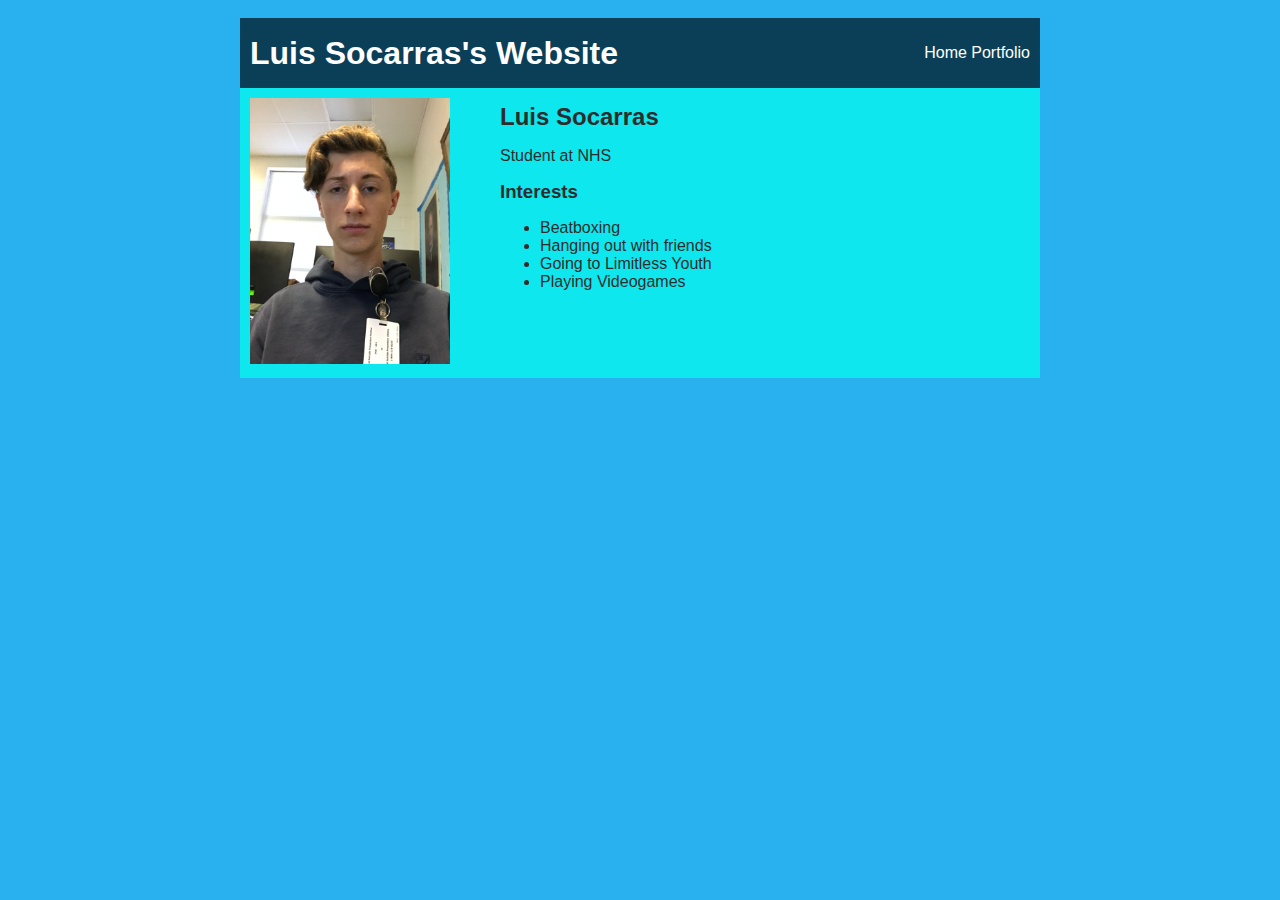
<file: index.html>
<!DOCTYPE HTML>
<html>
    <head>
        <title>Luis's First Website</title>
        <style>
            body {
                background: rgb(41, 176, 239);
                color: rgb(45, 45, 45);
                padding: 10px;
                font-family: arial;
            }
            #all-contents {
              max-width: 800px;
                margin: auto;
            }
         
            /* navigation menu */
            nav {
                background: rgb(11, 63, 87);
               margin: 0 auto;
                display: flex;
                padding: 10px;
            }
            h1 {
                display: flex;
                align-items: center;
                color: white;
                flex: 1;
                margin: 0;
            }
            #nav-ul {
                list-style-image: none;
            }
            .nav-li {
                display: inline-block;
                padding: 0 10px;
            }
            a {
                text-decoration: none;
                color: #fff;
            }
         
            /* main container area beneath menu */
            main {
                background: rgba(3, 255, 238, 0.692);
                display: flex;
            }
            .sidebar {
                margin-right: 25px;
                padding: 10px;
            }
            .sidebar-img {
                width: 200px;
            }
            .content {
                flex: 1;
                padding: 15px;
            }
            #interests {
                border: 4px silver ridge;
                padding: 8px;
            }
            h2, h3 {
                margin: 0px;
            }
         </style>
    </head>
    
    <body>
       <div><!-- All content goes here -->
        <div id="all-contents">
         <nav>
            <h1>Luis Socarras's Website</h1> 
            <ul id="nav-ul">
                
                <!--home and portfolio--> 
                <ul id = "nav-ul"
               class="nav-ul"><a href="index.html"> Home </a>
                  <a href="portfolio.html"> Portfolio </a>
                </li>
            </ul>
            <body>
                   
         </nav>
         <main>
<!--Sidebar section-->
<div class = "sidebar">
    <img class = "sidebar-img" src = "images/image.png"> 
</div>
<!--Content section-->
      <div class="content">
       
<h2> Luis Socarras</h2>
<p> Student at NHS </p>
<!-- Interests section -->
                <div id = "intrestes">
    <h3>Interests</h3>
                   <ul>
                      <li>Beatboxing</li>
                      <li>Hanging out with friends</li>
                      <li>Going to Limitless Youth</li>
                      <li>Playing Videogames</li>
                   </ul>
               </div>
            </div> 
         </main> 
       </div>
    </body>
</html>
</file>
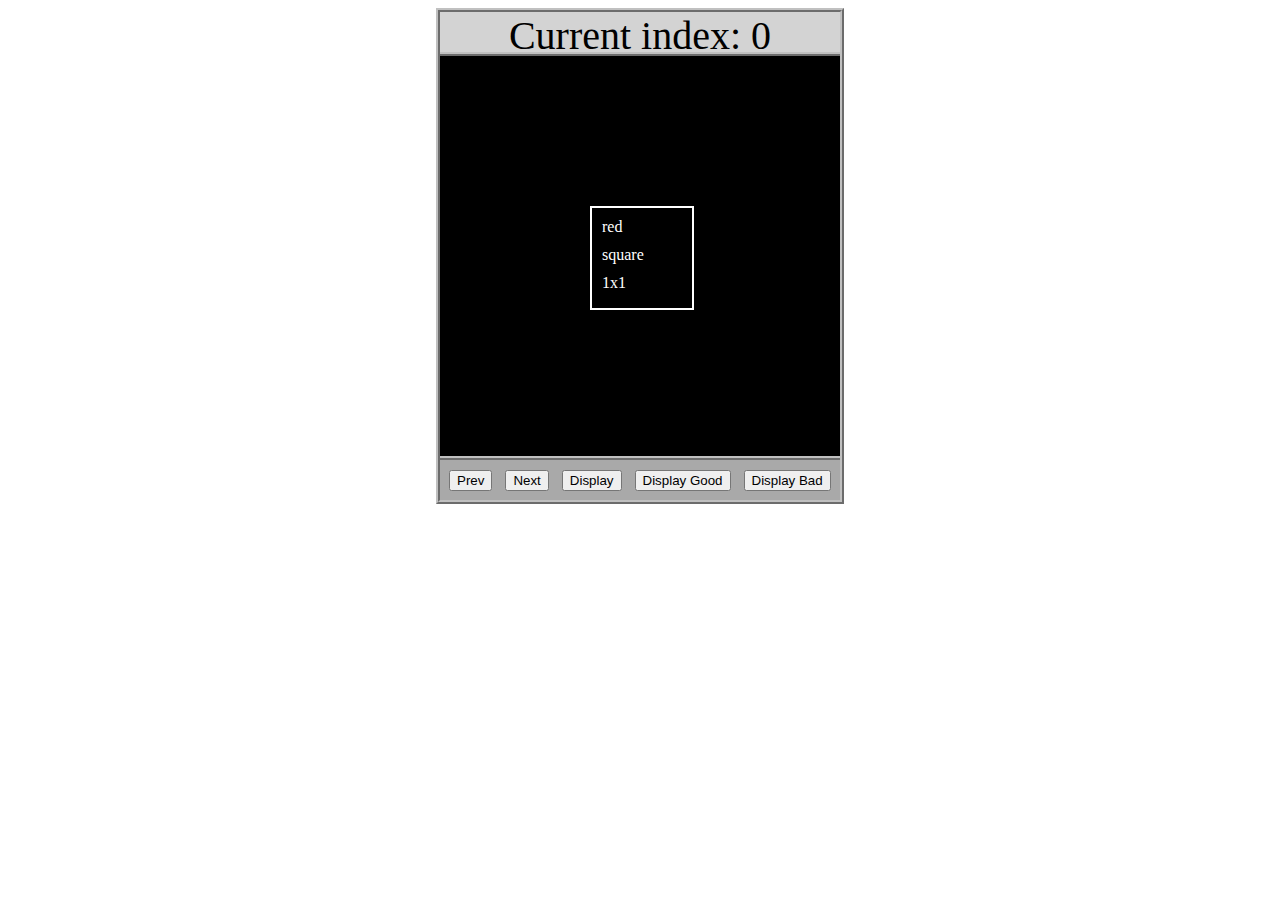
<file: asd-projects/data-shapes/index.html>
<!DOCTYPE html>
<html>
  <head>
    <meta charset="utf-8" />
    <meta name="viewport" content="width=device-width" />
    <title>Data Shapes</title>
    <link rel="stylesheet" href="index.css" />
    <script src="https://code.jquery.com/jquery-3.1.0.js"></script>
    <script src="index.js"></script>
  </head>
  <body>
    <div id="board">
      <div id="info-bar">Current index: 0</div>
      <div id="shape-container">
        <div id="shape"></div>
      </div>
      <div id="button-box">
        <button id="cycle-left">Prev</button>
        <button id="cycle-right">Next</button>
        <button id="execute1">Display</button>
        <button id="execute2">Display Good</button>
        <button id="execute3">Display Bad</button>
      </div>
    </div>
  </body>
</html>
</file>
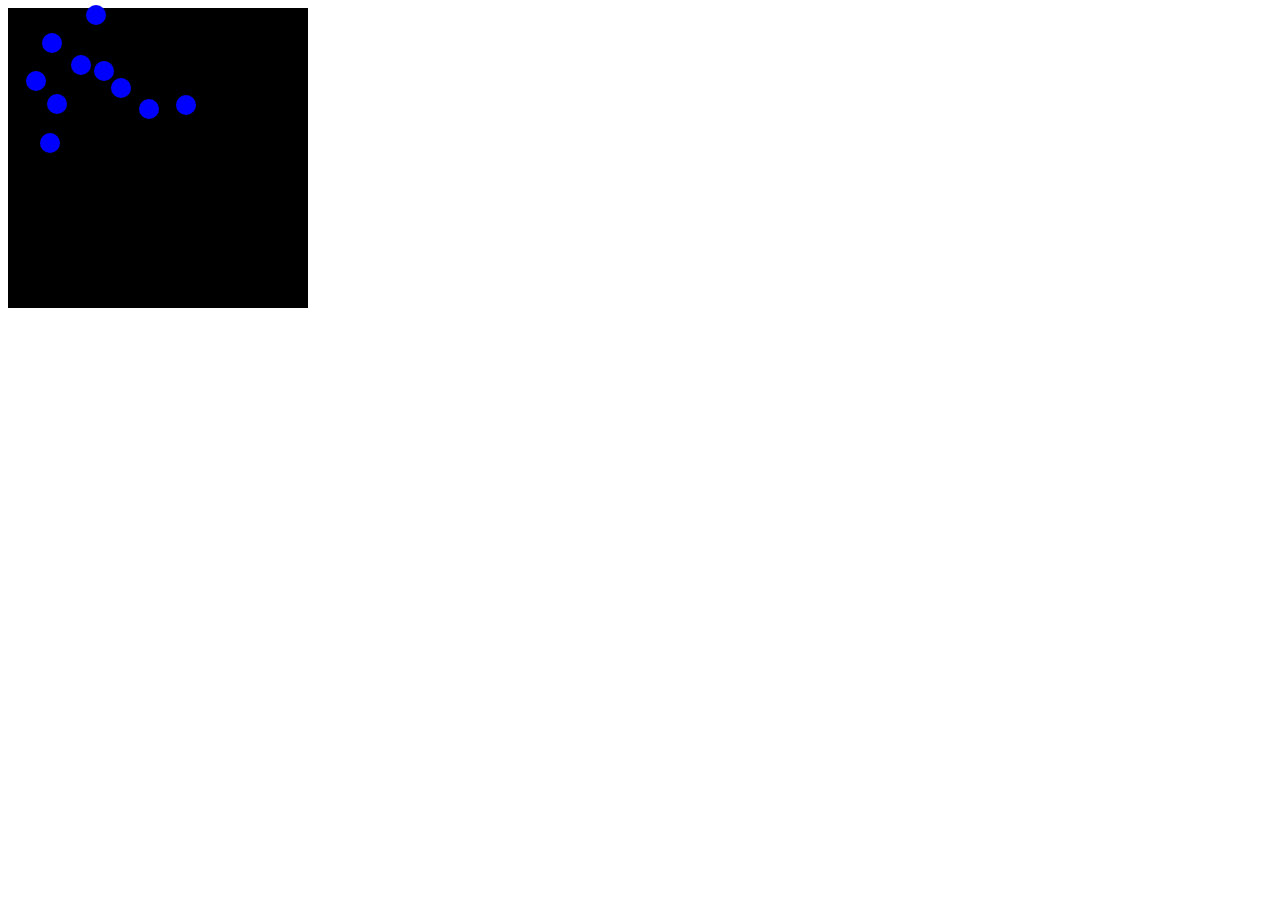
<file: asd-projects/debugging-exercise/index.html>
<!DOCTYPE html>
<html>
<head>
    <meta charset="utf-8">
    <meta name="viewport" content="width=device-width">
    <title>Debugger Exercise</title>
    <link rel="stylesheet" href="index.css">
    <script src="https://code.jquery.com/jquery-3.1.0.js"></script>
    <script src="index.js"></script>
</head>
<body>
    <div id="board">

    </div>
</body>
</html>
</file>
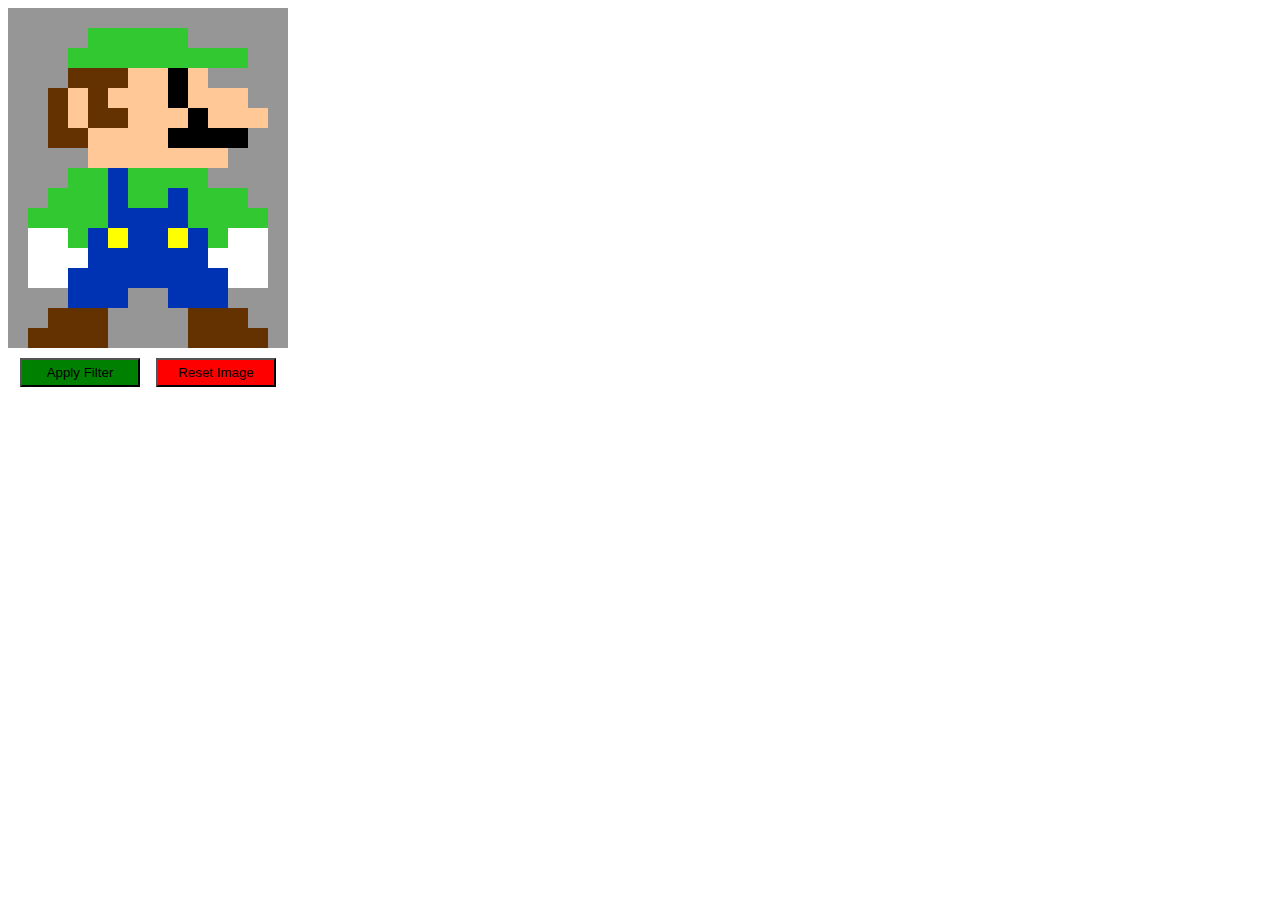
<file: asd-projects/image-filtering/index.html>
<!DOCTYPE html>
<html>
  <head>
    <script src="https://code.jquery.com/jquery-3.1.0.js"></script>
    <meta charset="utf-8" />
    <meta name="viewport" content="width=device-width" />
    <link rel="stylesheet" href="index.css" />
    <script src="image.js"></script>
    <script src="index.js"></script>
    <title>Image Filtering</title>
  </head>
  <body>
    <div id="display"></div>
    <div id="button-box">
      <button id="apply">Apply Filter</button>
      <button id="reset">Reset Image</button>
    </div>
  </body>
</html>
</file>
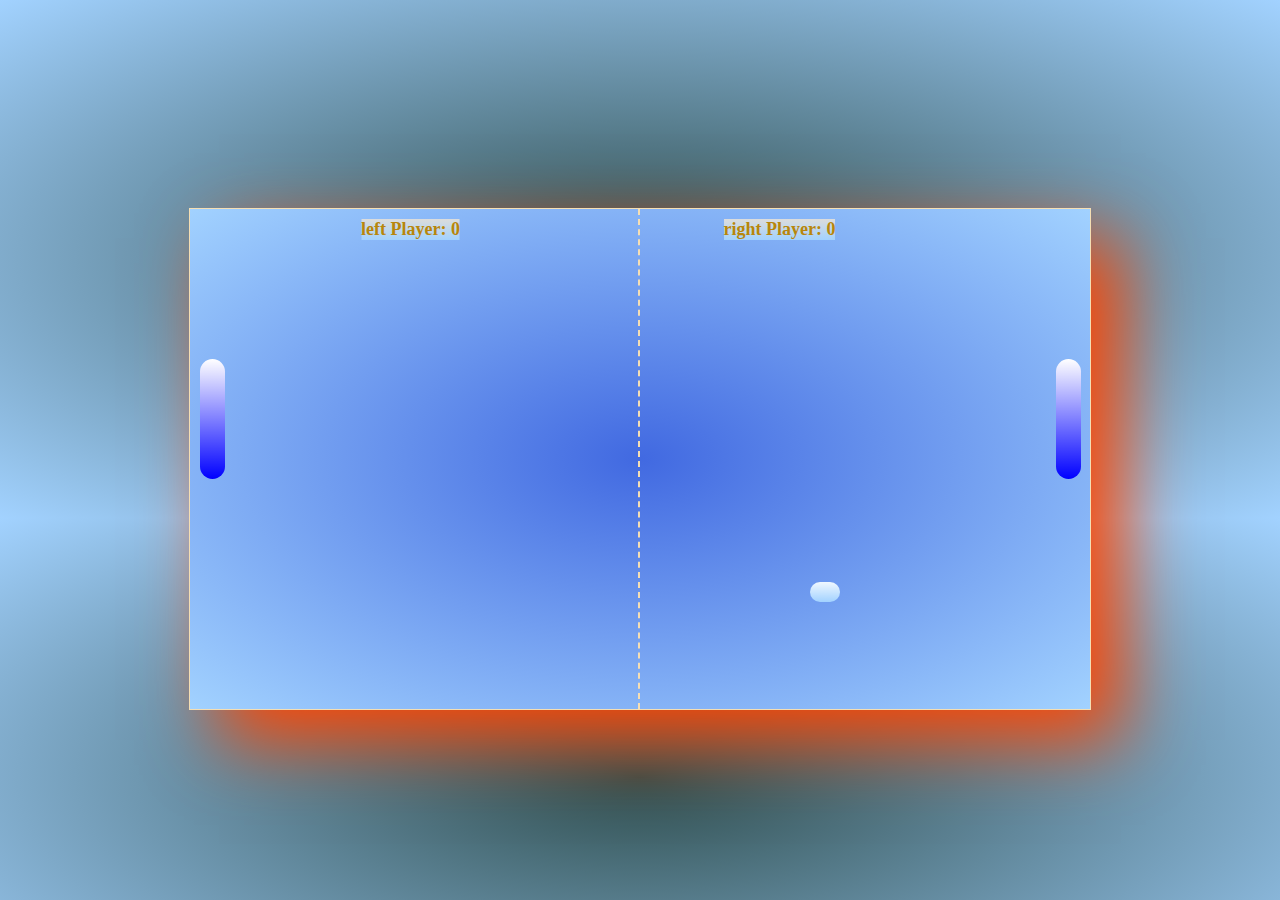
<file: asd-projects/pong/index.html>
<!DOCTYPE html>
<html>
  <head>
    <title>Title</title>
    <!-- Load CSS files -->
    <link rel="stylesheet" type="text/css" href="index.css">
    
    <!-- Load JavaScript files -->
    <script src="jquery.min.js"></script>
    <script src="index.js"></script>
  </head>
  
  <body>
    <div id='board'>
      <div class = "paddle" id = 'leftPaddle'></div>
      <div class = "paddle" id = 'rightPaddle'></div>
      <div id = 'ball'></div>
      <div id = 'centerLine'></div>
      <div class ='points' id="pointsLeft">left Player: <span id="leftPointValue">0</span></div>
      <div class ='points' id="pointsRight">right Player: <span id="rightPointValue">0</span></div>
      <input id ='playAgain' type="button" value = "Again?" onclick="window.location.reload()"></input>
    </div>
  </body>
</html>
</file>
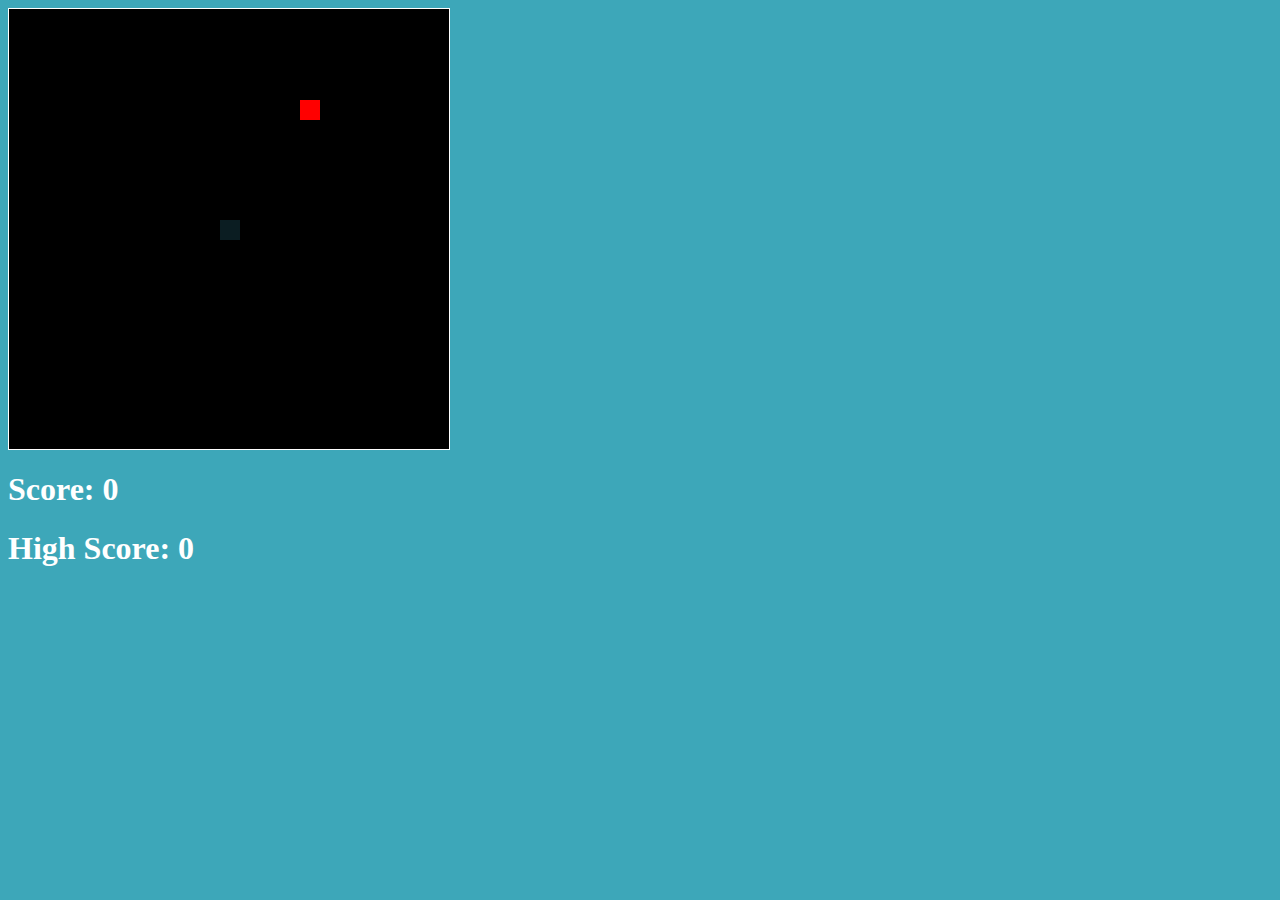
<file: asd-projects/snake/index.html>
<!DOCTYPE html>
<html>

  <head>
    <title>Snake</title>
    <!--Link jQuery and CSS here-->
    <link rel="stylesheet" type="text/css" href="index.css" />
    <script src="jquery.min.js"></script>
  </head>
  <body>
    <div id="board"></div>
<h1 id="score">Score: 0</h1>
<h1 id="highScore">High Score: 0</h1>
  </body>
  
  <!-- Link index.js here -->
  <script src="index.js"></script>
</html>
</file>
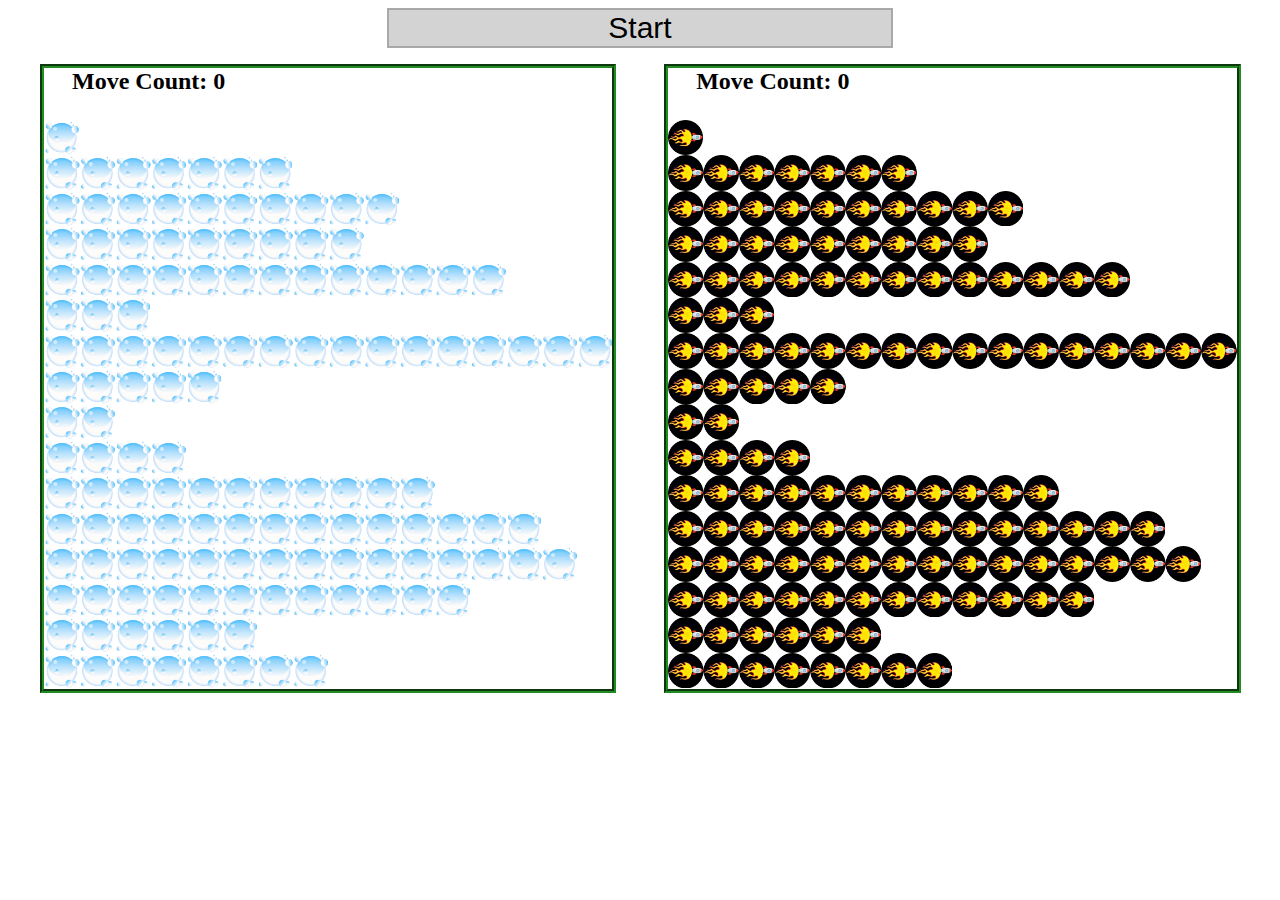
<file: asd-projects/sorting-exercise/index.html>
<!DOCTYPE html>
<html>
<head>
    <script src="https://code.jquery.com/jquery-3.1.0.js"></script>    
    <meta charset="utf-8">
    <meta name="viewport" content="width=device-width">
    <link rel="stylesheet" href="index.css">
    <script src="setup.js"></script>
    <script src="index.js"></script>
    <script src="run.js"></script>
    <title>Sorting</title>
</head>
<body>
    <div id="fullContainer">
        <div id="buttonContainer">
          <button id="goButton">Start</button>
        </div>
        <div id="sortContainer">
            <div class="subContainer" id="bubbleArea">
                <h2 id="bubbleCounter">Move Count: 0</h2>
                <div id="displayBubble">

                </div>
            </div>

            <div class="subContainer" id="quickArea">
                <h2 id="quickCounter">Move Count: 0</h2>
                <div id="displayQuick">

                </div>
            </div>
        </div>
    </div>
</body>
</html>
</file>
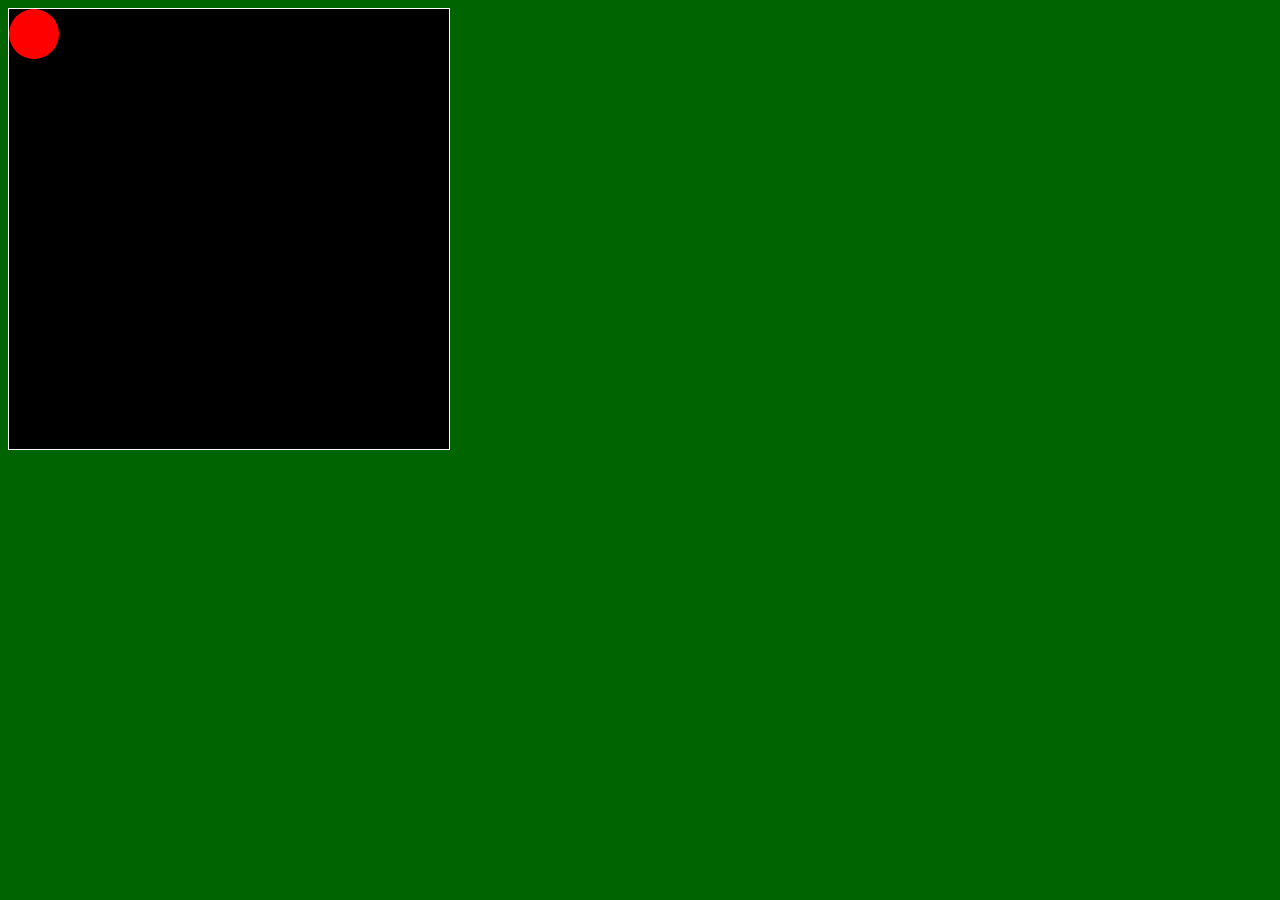
<file: asd-projects/walker/index.html>
<!DOCTYPE html>
<html>
  <head>
    <title>Title</title>
    <!-- Load CSS files -->
    <link rel="stylesheet" type="text/css" href="index.css">
    
    <!-- Load JavaScript files -->
    <script src="jquery.min.js"></script>
    <script src="index.js"></script>
  </head>
  
  <body>
    <div id='board'>
      <div id='walker'></div>
      <div id='walker2'></div>
    </div>
  </body>
</html>
</file>
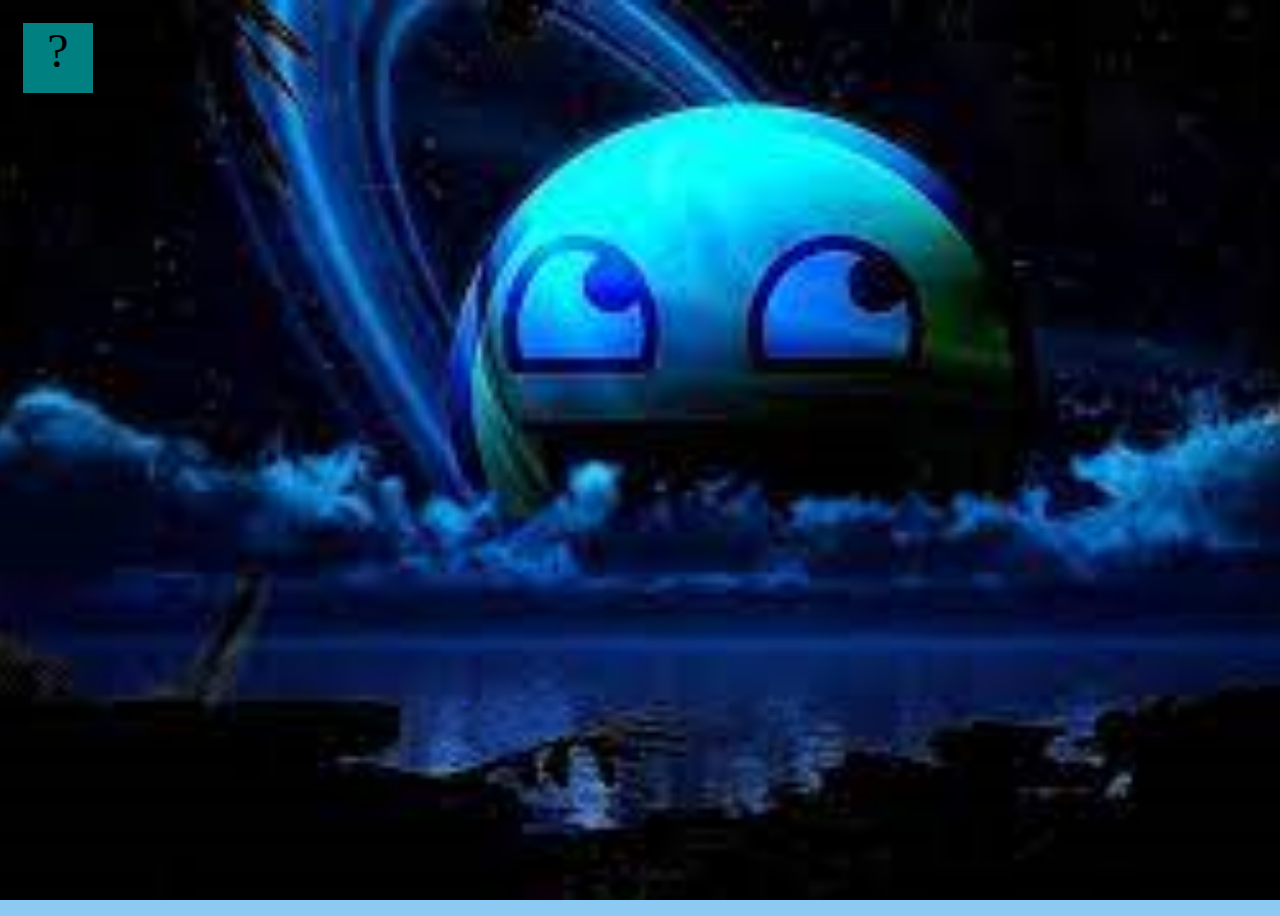
<file: projects/bouncing-box/index.html>
<!DOCTYPE html>
<html>
<head>
	<meta charset="utf-8">
	<title>Bouncing Box</title>
	<script src="jquery.min.js"></script>
	<style>
		body {
		background-image: url("images/backgroundImage.jpg"); 
		background-color: #0c90e779;
		background-repeat: no-repeat;
		background-size: cover;
		background-attachment: fixed;
        background-position: center;
	}
		.box {
			width: 70px;
			height: 70px;
			background-color: teal;
			font-size: 300%;
			text-align: center;
			user-select: none;
			display: block;
			position: absolute;
			top: 100px;
			left: 0px;  /* <--- Change me! */
		}
		.board{
			height: 100vh;
		}
	</style>
	
	<!-- 	<script src="//cdnjs.cloudflare.com/ajax/libs/jquery/2.1.1/jquery.min.js"></script> -->

</head>
<body class = "board">
	
	<!-- HTML for the box -->
	<div class="box">?</div>

	<script>
		(function(){
			'use strict'
			/* global jQuery */

			//////////////////////////////////////////////////////////////////
			/////////////////// SETUP DO NOT DELETE //////////////////////////
			//////////////////////////////////////////////////////////////////
			 
			var box = jQuery('.box');	// reference to the HTML .box element
			var board = jQuery('.board');	// reference to the HTML .board element
			var boardWidth = board.width();	// the maximum X-Coordinate of the screen
			var randNum = Math.random() * board.width;
			
			// Every 50 milliseconds, call the update Function (see below)
			var interval = setInterval(update, 50);
		
			// Every time the box is clicked, call the handleBoxClick Function (see below)
			box.on('click', handleBoxClick);

			// moves the Box to a new position on the screen along the X-Axis
			function moveBoxTo(positionX , positionY) {
				box.css("left", positionX );
				box.css('top', positionY);
			}

			// changes the text displayed on the Box
			function changeBoxText(newText) {
				box.text(newText);
			}

			//////////////////////////////////////////////////////////////////
			/////////////////// YOUR CODE BELOW HERE /////////////////////////
			//////////////////////////////////////////////////////////////////
			
			// TODO 2 - Variable declarations 
			
			var positionX = 10;
			var points = 0;
			var speed = 1;
			var positionY = 10;
            var speedY = 1; 
			var boardHeight = jQuery(window).height(); 
			var color1;
			var color2;
			var color3;
			
			/* 
			This Function will be called 20 times/second. Each time it is called,
			it should move the Box to a new location. If the box drifts off the screen
			turn it around! 
			*/
			
			function update() {
				moveBoxTo(positionX, positionY);
				positionX = positionX + speed;
                positionY = positionY + speedY;
                if (positionX > boardWidth - 85){
                    speed = -speed;
                }
                if (positionX < 0){
                    speed = -speed;
					speed = -speed;  
                    speed = -speed;
                }
                if (positionY > boardHeight - 85){
                    speedY = -speedY;
                }
                if (positionY < 0){
                    speedY = -speedY;
                }

			};

			/* 
			This Function will be called each time the box is clicked. Each time it is called,
			it should increase the points total, increase the speed, and move the box to
			the left side of the screen.
			*/
			
			function handleBoxClick() {
				randNum = Math.random() * boardWidth;
                var randNumY = Math.random() * boardHeight;
                positionX = randNum;
                positionY = randNumY;
                changeBoxText(points);
                points++;
				if (speed > 0){
					speed += 3;
				} else if (speed < 0){
					speed -= 3;
				}
                changeBoxColorOnClick();      
            };

            function changeBoxColorOnClick(){
                var color1 = Math.random(45, 78, 25) * 100;
                var color2 = Math.random(5, 25, 85) * 100;
                var color3 = Math.random(189, 65, 255) * 150; 
                var colorStr = "rgb(" + color1 + "," + color2 + ","+ color3 + ")";
                console.log(color1);
                console.log(colorStr);
                box.css('background-color', colorStr);           
            }

		})();
	</script>
</body>
</html>
</file>
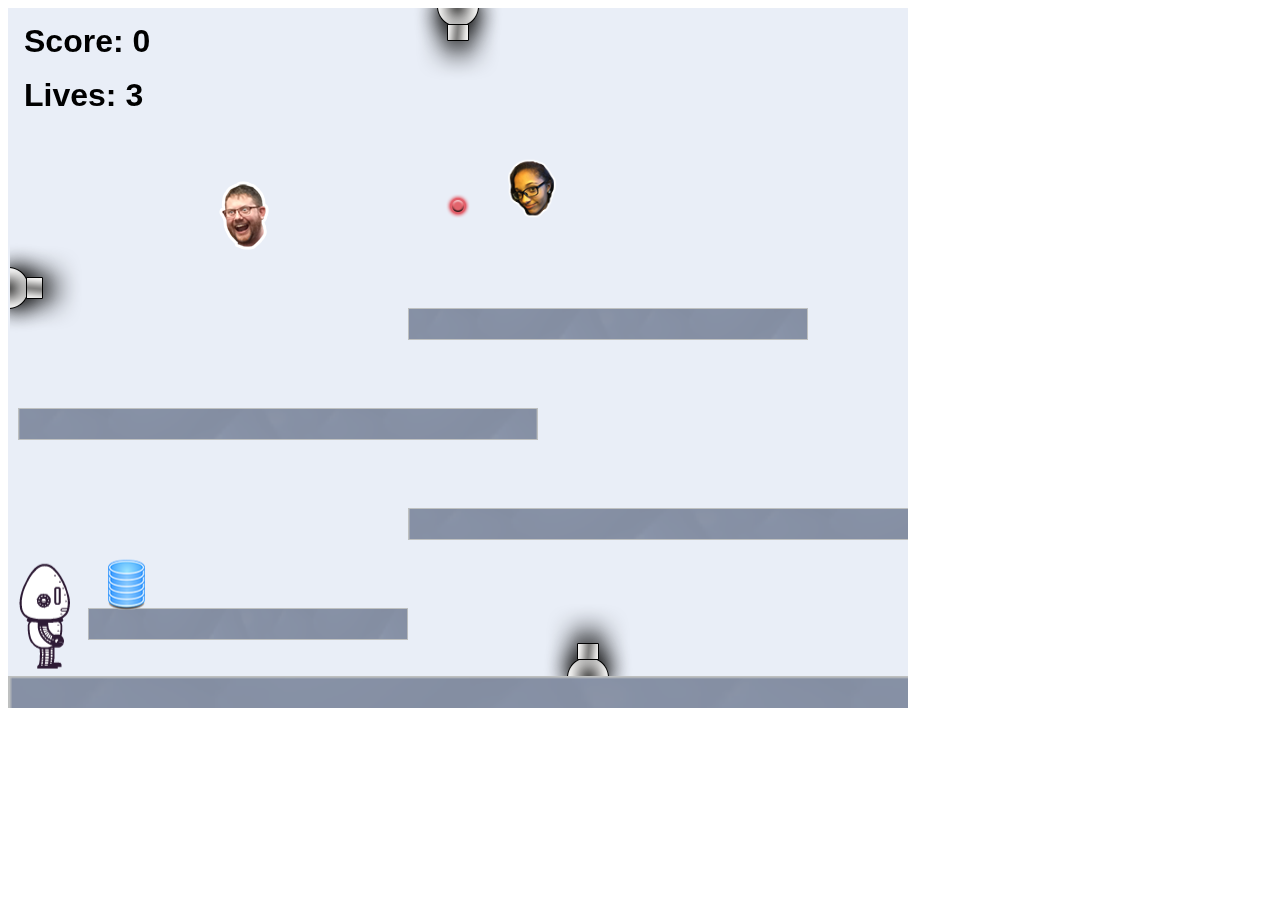
<file: projects/platformer/index.html>
<!DOCTYPE html>
<html>
    <head>
        <title>Platformer</title>
        <script src="lib/jquery.min.js"></script>
        <script src="lib/phaser.min.js"></script>
        <script src="js/factory/game.js"></script>
        <script src="js/factory/preload.js"></script>
        <script src="js/factory/platform.js"></script>
        <script src="js/factory/collectable.js"></script>
        <script src="js/factory/cannon.js"></script>
        <script src="js/factory/player.js"></script>
        <script src="js/controller/player-manager.js"></script>
        <script src="js/init/platform.js"></script>
        <script src="js/init/collectable.js"></script>
        <script src="js/init/cannon.js"></script>
        <script src="js/init/player.js"></script>
    </head>
    <body>
        <script src="js/index.js"></script>
    </body>
</html>
</file>
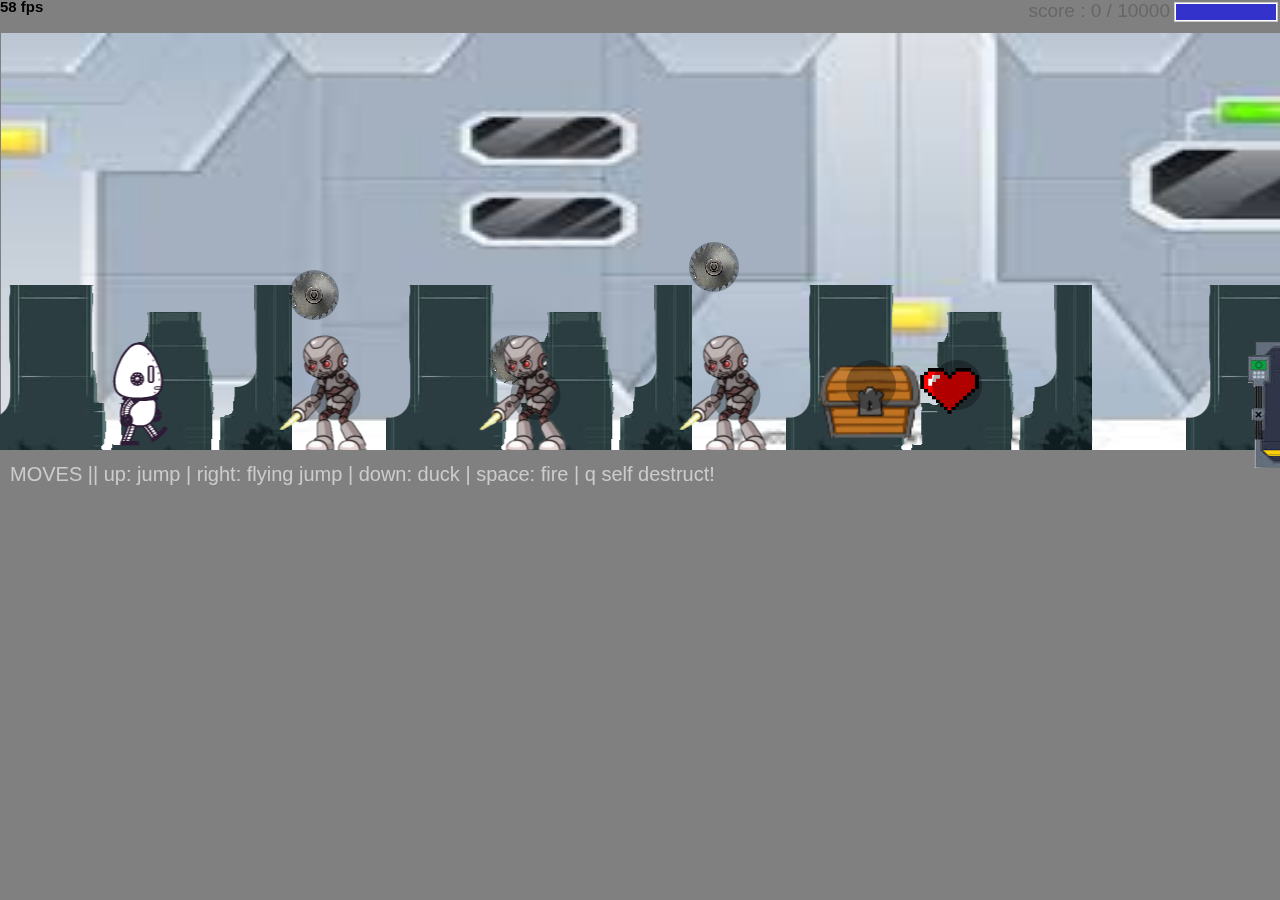
<file: projects/runtime/index.html>
<!doctype html>
<html>
    <head>
        <meta charset="utf-8">

        <title>Operation Spark || Runtime!</title>
        <meta name="description" content="Operation Spark Motion Poem">
        <meta name="author" content="operationspark.org">
        <meta name="viewport" content="width=device-width, initial-scale=1.0">
        
        <link href="css/bootstrap.min.css" rel="stylesheet" media="screen">
        <link href="css/style.css" rel="stylesheet">

        <!-- all core CreateJS and 3rd party libraries are listed here: -->
        <script src="bower_components/lodash/lodash.min.js"></script>
        <script src="bower_components/bluebird/js/browser/bluebird.min.js"></script>
        <script src="js/lib/proton-1.0.0.min.js"></script>
        <script src="bower_components/easeljs/lib/easeljs-0.8.2.min.js"></script>
        <script src="bower_components/PreloadJS/lib/preloadjs-0.6.2.min.js"></script>
        <script src="bower_components/TweenJS/lib/tweenjs.min.js"></script>
        <script src="bower_components/SoundJS/lib/soundjs-0.6.2.min.js"></script>
        <script src="bower_components/opspark-draw/draw.js"></script>
        <script src="bower_components/racket/racket.js"></script>

        <!-- our app javascript code -->
        <script src="js/util/load.js"></script>
        <script src="js/util/spin.min.js"></script>
        <script src="js/util/point.js"></script>
        <script src="js/spritesheet.js"></script>
        <script src="js/world/rules.js"></script>
        <script src="js/particle/particleManager.js"></script>
        <script src="js/orb/orbManager.js"></script>
        <script src="js/projectile/projectileManager.js"></script>
        <script src="js/view/pacifier.js"></script>
        <script src="js/view/background.js"></script>
        <script src="js/view/ground.js"></script>
        <script src="js/view/hud.js"></script>
        <script src="js/player/halle.js"></script>
        <script src="js/player/playerManager.js"></script>
        <script src="js/opspark.js"></script>
        <script src="js/game.js"></script>
        <script src="js/init.js"></script>
        <script src="js/level01.js"></script>
        
        <!--Load Additional Scripts Here-->

    </head>
    <body>
        <div id="main">
            <canvas id="canvas" width="500" height="500"></canvas>
        </div>
        <script id="index">
            (function(){
                'use strict';
                background(window);
                level01(window);
                init(window);
            })();
        </script>
    </body>
</html>
</file>
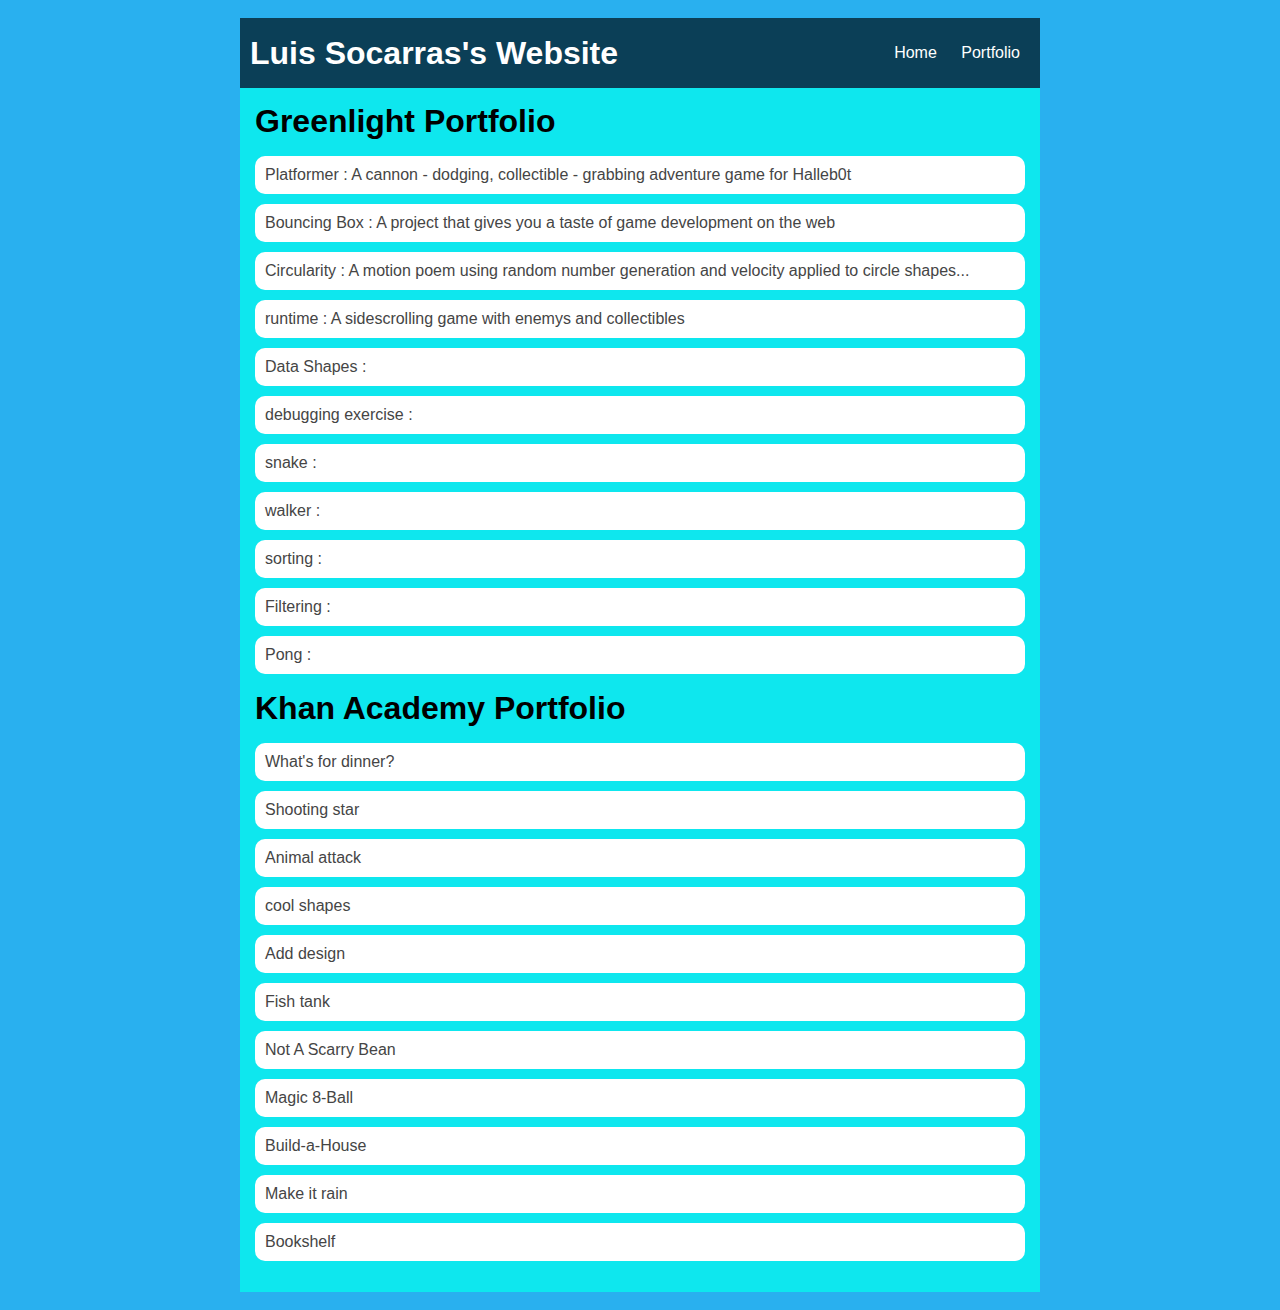
<file: portfolio.html>
<!DOCTYPE HTML>
<html>
    <head>
        <title>Luis's First Website</title>
        <style>
            body {
                background: rgb(41, 176, 239);
                color: rgb(45, 45, 45);
                padding: 10px;
                font-family: arial;
            }
            #all-contents {
              max-width: 800px;
                margin: auto;
            }
         
            /* navigation menu */
            nav {
                background: rgb(11, 63, 87);
               margin: 0 auto;
                display: flex;
                padding: 10px;
            }
            h1 {
                display: flex;
                align-items: center;
                color: white;
                flex: 1;
                margin: 0;
            }
            #nav-ul {
                list-style-image: none;
            }
            .nav-li {
                display: inline-block;
                padding: 0 10px;
            }
            a {
                text-decoration: none;
                color: #fff;
            }
         
            /* main container area beneath menu */
            main {
                background: rgba(3, 255, 238, 0.692);
                display: flex;
            }
            .sidebar {
                margin-right: 25px;
                padding: 10px;
            }
            .sidebar-img {
                width: 200px;
            }
            .content {
                flex: 1;
                padding: 15px;
            }
            #interests {
                border: 4px silver ridge;
                padding: 8px;
            }
            h2, h3 {
                margin: 0px;
            }
              /* portfolio styles */
         .content h1 {
             color: black;
         }

         .portfolio {
             list-style-type: none;
             padding-left: 0;
         }

         .portfolio li {
             background: #fff;
             padding: 10px;
             border-radius: 10px;
             margin-bottom: 10px;
         }

         .portfolio li:hover {
             background: #eee;
         }

         .portfolio a {
             text-decoration: none;
             color: #454545;
         }
         </style>
    </head>
    
    <body>
    
        <div id="all-contents">
         <nav>
            <h1>Luis Socarras's Website</h1> 
          
                
                <!--home and portfolio-->
                <ul id = "nav-ul">
               <li class="nav-li"><a href="index.html"> Home </a></li>
                 <li  class= "nav-li"><a href="portfolio.html"> Portfolio </a></li>
                </ul>
          
                
          
         </nav>
         <main>
           
        
            
                <div class="content">
                    <h1>Greenlight Portfolio</h1>
                    <ul class="portfolio">
                        <li><a href="projects/platformer/">Platformer : A cannon - dodging, collectible - grabbing adventure game for Halleb0t</a></li>
                        <li><a href="projects/bouncing-box/">Bouncing Box : A project that gives you a taste of game development on the web </a></li>
                        <li><a href="projects/circularity/">Circularity : A motion poem using random number generation and velocity applied to circle shapes...</a></li>
                        <li><a href="projects/runtime/">runtime : A sidescrolling game with enemys and collectibles</a></li>
                        <li><a href="asd-projects/data-shapes/">Data Shapes : </a></li>
                        <li><a href="asd-projects/debugging-exercise/">debugging exercise : </a></li>
                        <li><a href="asd-projects/snake/">snake : </a></li>
                        <li><a href="asd-projects/walker/">walker : </a></li>
                        <li><a href="asd-projects/sorting-exercise/">sorting : </a></li>
                        <li><a href="asd-projects/image-filtering/">Filtering : </a></li>
                        <li><a href="asd-projects/pong/">Pong : </a></li>
                    </ul>
                    <h1>Khan Academy Portfolio</h1>
                    <ul class="portfolio">
                        <li><a href="https://www.khanacademy.org/computer-programming/spin-off-of-project-whats-for-dinner/6050591590105088"> What's for dinner? </a></li>
                        <li><a href="https://www.khanacademy.org/computer-programming/spin-off-of-project-shooting-star/4766891313250304"> Shooting star </a></li>
                        <li><a href="https://www.khanacademy.org/computer-programming/spin-off-of-project-animal-attack/5544617070608384"> Animal attack </a></li>
                        <li><a href="https://www.youtube.com/watch?v=xvFZjo5PgG0"> cool shapes </a></li>
                        <li><a href="https://www.khanacademy.org/computer-programming/spin-off-of-project-ad-design/5901568332840960"> Add design </a></li>
                        <li><a href="https://www.khanacademy.org/computer-programming/hyper-fish-spin-off-of-project-fish-tank/6538627296837632"> Fish tank </a></li>
                        <li><a href="https://www.khanacademy.org/computer-programming/not-a-scary-bean-project-magic-8-ball/5170172622585856"> Not A Scarry Bean </a></li>
                        <li><a href="https://www.khanacademy.org/computer-programming/spin-off-of-project-magic-8-ball/5239971432153088"> Magic 8-Ball </a></li>
                        <li><a href="https://www.khanacademy.org/computer-programming/spin-off-of-project-build-a-house/6616763581382656"> Build-a-House </a></li>
                        <li><a href="https://www.khanacademy.org/computer-programming/spin-off-of-project-make-it-rain/5813402588200960"> Make it rain </a></li>
                        <li><a href="https://www.khanacademy.org/computer-programming/spin-off-of-project-bookshelf/4762126446280704"> Bookshelf </a></li>
                    </div>
          </main>
       </div>
    </body>
</html>
</file>
<file: asd-projects/data-shapes/index.css>
#board {
  width: 400px;
  margin: auto;
  border: silver ridge 4px;
}

#info-bar {
  width: 400px;
  height: 40px;
  background: lightgray;
  font-size: 40px;
  text-align: center;
}

#shape-container {
  width: 400px;
  height: 400px;
  background: black;
  border-top: silver ridge 4px;
  border-bottom: silver ridge 4px;
}

#button-box {
  width: 400px;
  height: 40px;
  background: darkgray;
}

#shape {
  color: white;
  width: 100px;
  height: 100px;
  position: relative;
  top: 150px;
  left: 150px;
  border: white solid 2px;
  display: block;
}

button {
  width: auto;
  height: auto;
  margin: auto;
  margin-top: 10px;
  margin-left: 9px;
}

p {
  margin: 10px;
}
</file>
<file: asd-projects/debugging-exercise/index.css>
#board {
    background: black;
    width: 300px;
    height: 300px;
    left: 0px;
    top: 0px;
}


.circle {
    background: blue;
    width: 20px;
    height: 20px;
    border-radius: 10px;
    position: absolute;
}
</file>
<file: asd-projects/image-filtering/index.css>
.square {
  width: 20px;
  height: 20px;
  position: absolute;
}

body > div {
  position: relative;
}

#button-box {
  position: relative;
  top: 350px;
}

button {
  width: 120px;
  padding: 5px;
  margin-left: 12px;
}

#apply {
  background: green;
}

#reset {
  background: red;
}
</file>
<file: asd-projects/pong/index.css>
body {
  background-image: radial-gradient(darkslategray, #a2d2ff);
}

#board {
  width: 900px;
  height: 500px;
  border: 1px solid wheat;
  background-image: radial-gradient(royalblue, #a2d2ff);
  box-shadow: 30px 30px 70px orangered;
  position: relative;
  margin: auto;
  top: 200px;
}
.paddle {
 background-image: linear-gradient(white,blue);
  width: 25px;
  height: 120px;
  border-radius: 15px;
  position: absolute;
}

#leftPaddle {
   left: 10px;   /* Uncomment if you want to set a "starting" position */
   top: 150px;    /* Uncomment if you want to set a "starting" position */
}

#rightPaddle {
  left: 866px;   /* Uncomment if you want to set a "starting" position */
  top: 150px;    /* Uncomment if you want to set a "starting" position */
}

#ball {
  background-image: linear-gradient(aliceblue, #a2d2ff);
  width: 30px;
  height: 20px;
  border-radius: 50px;
  position: absolute;
  left: 435px;
  top: 220px;
}

#centerLine{
  position: absolute;
  left: 50%;
  top: 0;
  height: 100%;
  width: 2px;
  border-left: 2px dashed wheat;
  transform: translateX(-50%);
}

.points{
  background-image: linear-gradient(gainsboro, #a2d2ff);
position: absolute;
font-size: large;
color: darkgoldenrod;
font-weight: bolder;
transform: translateX(-50%);
}

#pointsLeft{
  top: 10px;
  left: 24.5%;
}

#pointsRight{
  top: 10px;
  left: 65.5%;
}

#playAgain{
 margin: auto;
 position: absolute;
 text-align: center;
 border-radius: 10px;
 padding: 4px;
 background-color: blanchedalmond;
}
#playAgain:hover{
  background-color: darkslategray;
}
</file>
<file: asd-projects/snake/index.css>
body {
  background-color: rgb(61, 167, 185);
}

#board {
  width: 440px;
  height: 440px;
  border: 1px solid white;
  background-color: black;
}

#score, #highScore {
  color: white;
}

.snake, .apple {
  display: block;
  width: 20px;
  height: 20px;
  position: absolute;
  user-select: none;
}

.snake {
  background-color: blue;
  z-index: 2;
}

#snake-head {
  background-color: rgb(11, 29, 34);
}

.apple {
  background-color: red;
  z-index: 1;
}
</file>
<file: asd-projects/sorting-exercise/index.css>
#fullContainer {
    width:100%;
}
#buttonContainer {
    margin:auto;
    width: 40%;
}
#goButton {
    margin: auto;
    width: 100%;
    border: 2px darkgray double;
    background: lightgray;
    font-size: 30px;
}
#sortContainer {
    display: table;
    margin: 0 auto;
    width: 100%;
}
.subContainer {
    display: inline-block;
    width:45%;
    border: 4px forestgreen groove;
    margin-top: 1.25%;
}
#bubbleArea {
    margin-left: 2.5%;
}
#quickArea {
    margin-left: 3.75%;
}
.subContainer > h2 {
    margin-left: 5%;
    height: 32px;
    margin-top: 0;
}
.sortElement {
    background-position: center;
    background-repeat: repeat-x;
    position: absolute;
    left: 0px;
    margin: 0;
    padding: 0;
}
.subContainer > div {
    position: relative;
}
.bubbleElement {
    background: url('img/bubble.png');
    /*border: 2px aqua ridge;*/
}
.quickElement {
    background: url('img/quick.png');
    /*border: 2px firebrick ridge;*/
}
</file>
<file: asd-projects/walker/index.css>
body {
  background-color: darkgreen;
}

#board {
  width: 440px;
  height: 440px;
  border: 1px solid white;
  background-color: black;
  position: relative;
}

#walker {
  background-color: teal;
  border-radius: 50px;
  width: 50px;
  height: 50px;
  position: absolute;
/*   left: 100px; */  /* Uncomment if you want to set a "starting" position */
/*   top: 100px;  */  /* Uncomment if you want to set a "starting" position */
}
#walker2 {
  background-color: red;
  width: 50px;
  height: 50px;
  border-radius: 50px;
  position: absolute;
/*   left: 100px; */  /* Uncomment if you want to set a "starting" position */
/*   top: 100px;  */  /* Uncomment if you want to set a "starting" position */
}
</file>
<file: projects/runtime/css/style.css>
body, html {
    width: 100%;
    height: 100%;
    margin: 0;
    padding: 0;
    overflow: hidden;
    -moz-user-select: none;
    -webkit-user-select: none;
    -ms-user-select: none;
}
canvas {
    -moz-user-select: none;
    -webkit-user-select: none;
    -ms-user-select: none;
    position:absolute;
}
</file>
